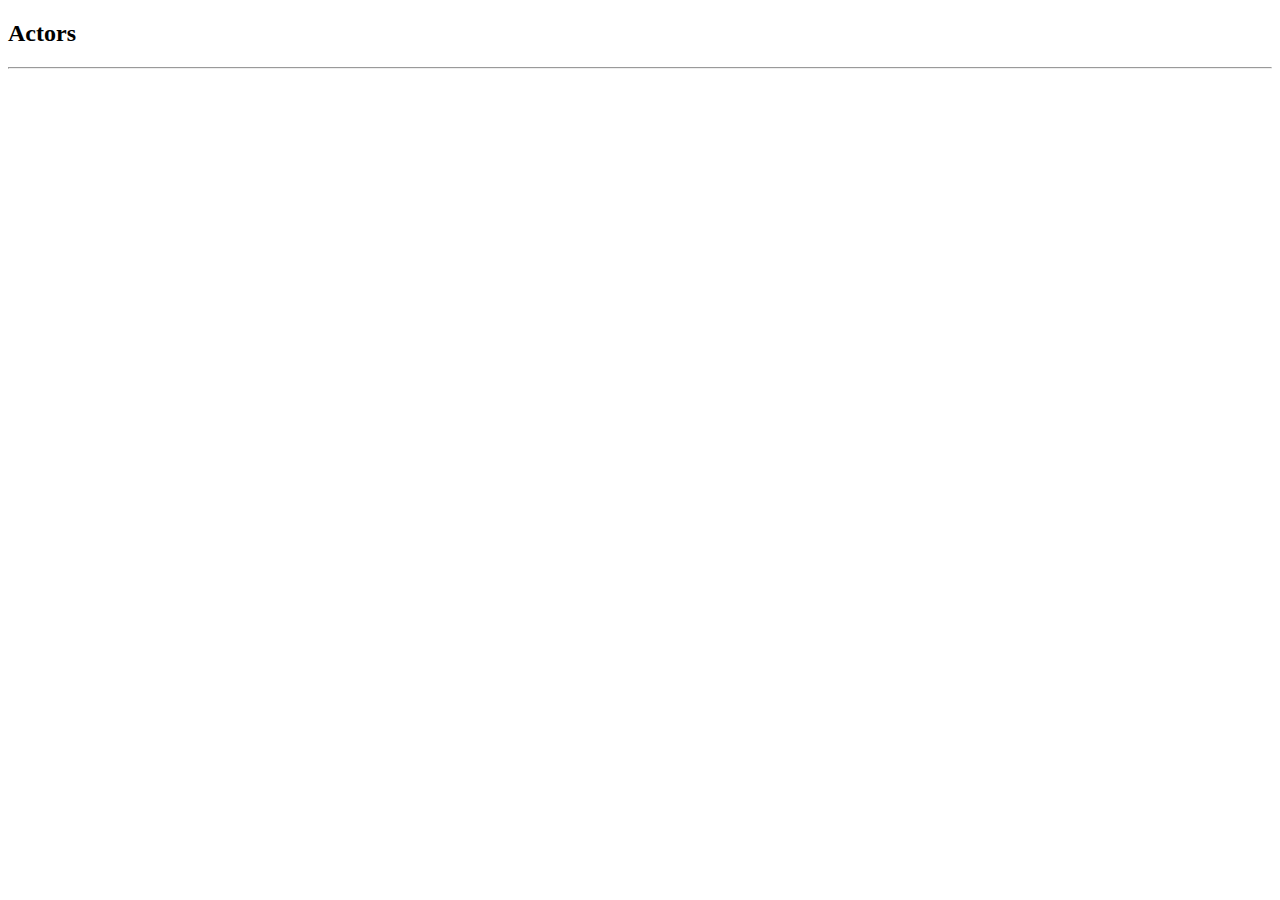
<file: detail.html>
<!DOCTYPE html>
<html lang="en">

<head>
  <meta charset="UTF-8">
  <meta http-equiv="X-UA-Compatible" content="IE=edge">
  <meta name="viewport" content="width=device-width, initial-scale=1.0">
  <title>Details Movie</title>
  <link href="https://cdn.jsdelivr.net/npm/bootstrap@5.3.0-alpha3/dist/css/bootstrap.min.css" rel="stylesheet"
    integrity="sha384-KK94CHFLLe+nY2dmCWGMq91rCGa5gtU4mk92HdvYe+M/SXH301p5ILy+dN9+nJOZ" crossorigin="anonymous">
  <link rel="stylesheet" href="https://cdnjs.cloudflare.com/ajax/libs/font-awesome/6.4.0/css/all.min.css"
    integrity="sha512-iecdLmaskl7CVkqkXNQ/ZH/XLlvWZOJyj7Yy7tcenmpD1ypASozpmT/E0iPtmFIB46ZmdtAc9eNBvH0H/ZpiBw=="
    crossorigin="anonymous" referrerpolicy="no-referrer" />
  <link rel="stylesheet" href="assets/detail.css">
</head>

<body class="bg-dark text-light">
  <div class="container page">

    <div class="row" id="contentCard">

    </div>
    <h2 class="text-center mt-1">Actors</h2>
    <hr>
    <div class="row mt-3" id="actors">

    </div>
  </div>

  <script src="/scripts/detail.js" type="module"></script>
</body>

</html>
</file>
<file: assets/detail.css>
#favStar{
    color: grey;
  }
  .btn-fav {
    color: black !important;
  }
  .list-group-item{
    background: none;
    border: 0;
    color: rgb(205, 193, 193);
  }
  .card {
    border-radius: 0;
    background-color: rgba(165, 42, 42, 0.3);
    color: white;
  
  }

  .detail-title {
    font-size: 30px;
    color: rgb(230, 230, 230);
  }

  .list-group span {
    font-weight: 600;
    font-size: 18px;
  }

  .detail-body{
    background-color: rgba(165, 42, 42, 0.3);
    color: white;
    border: 0;
  }
</file>
